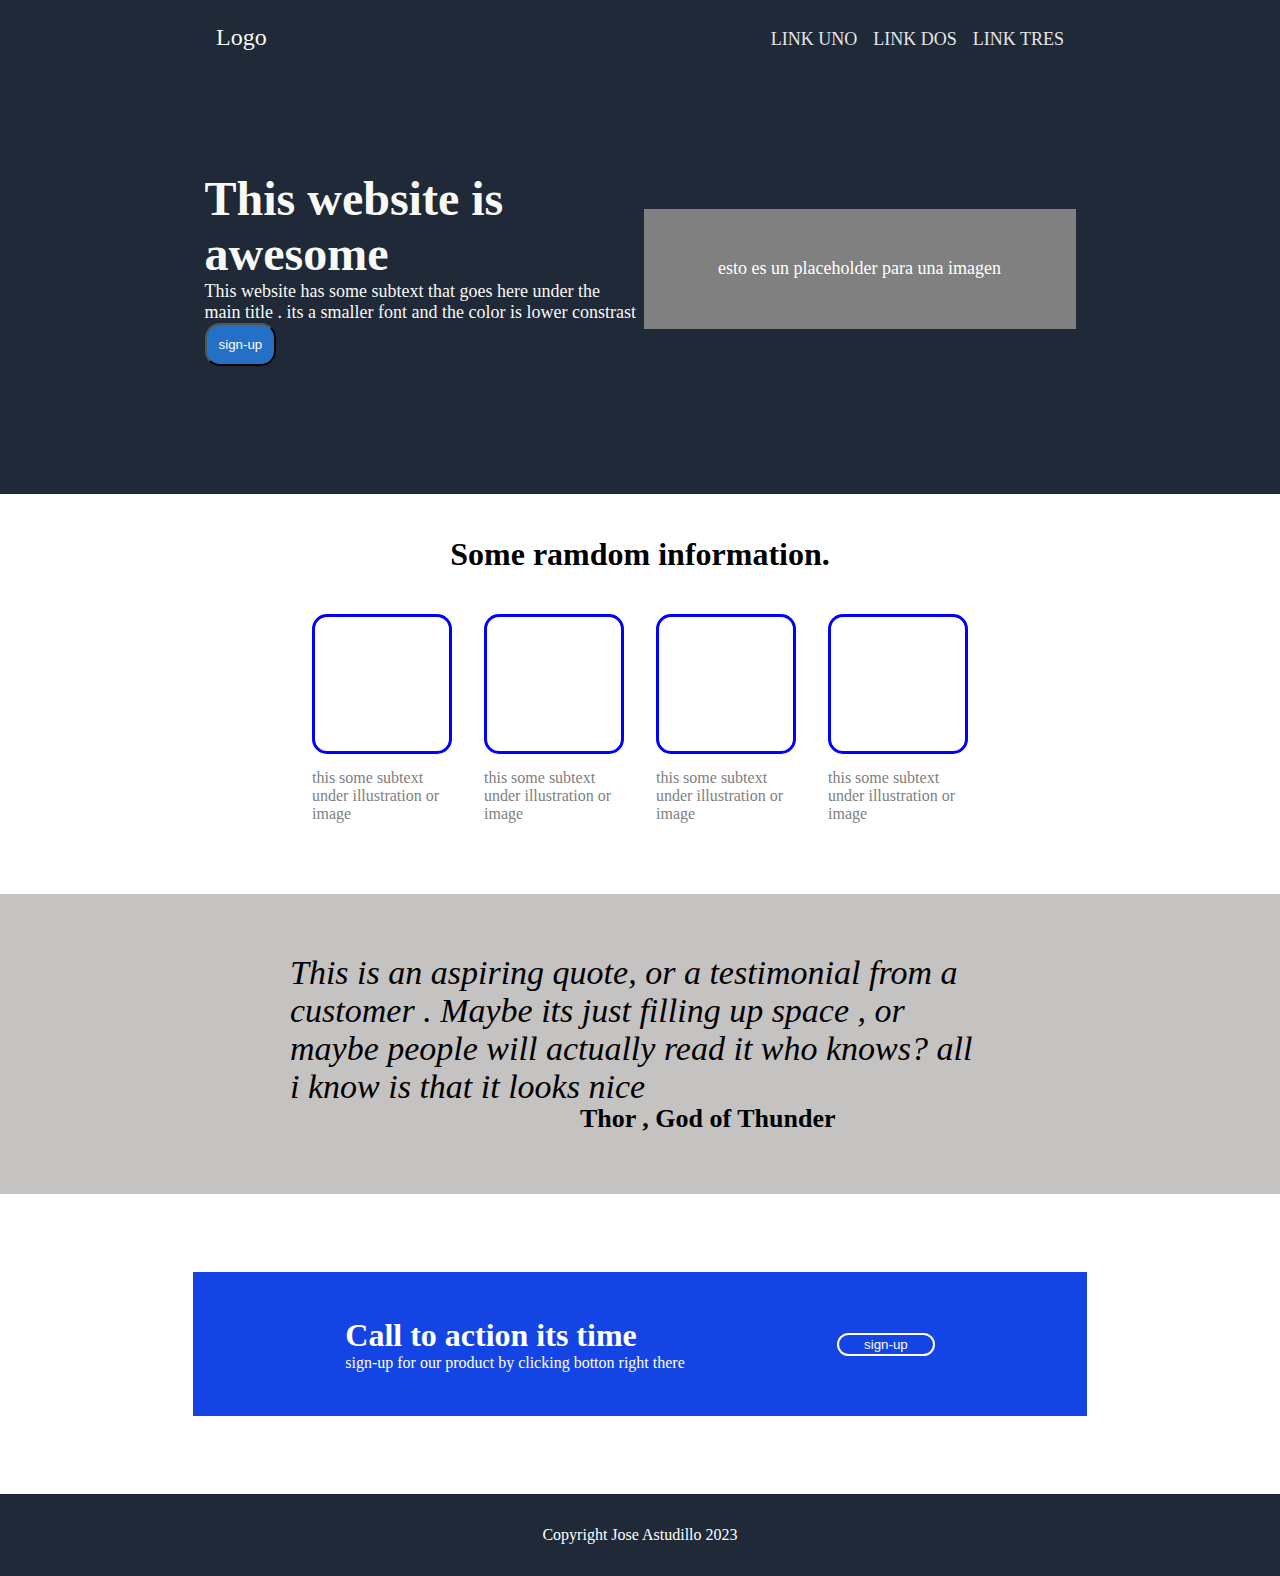
<file: index.html>
<!DOCTYPE html>
<html lang="en">
<head>
    <meta charset="UTF-8">
    <meta http-equiv="X-UA-Compatible" content="IE=edge">
    <meta name="viewport" content="width=device-width, initial-scale=1.0">
    <link rel="stylesheet" href="style.css">
    <title>Document</title>
</head>
<body>
    <div class="container">
        <header>
            <div class="nav">
                <div class="left">
                    <p class="logo">Logo</p>
                </div>
                <div class="right">
                    <ul class="link">
                        <li>LINK UNO</li>
                        <li>LINK DOS</li>
                        <li>LINK TRES</li>
                    </ul>
                </div>
            </div>
            <div class="hero-main">
                <div class="left">
                    <h1 class="welcome">This website is awesome</h1>
                    <p class="parrafo">This website has some subtext that goes here under the main title . 
                        its a smaller font and the color is lower constrast
                    </p>
                    <button class="sign-up"> sign-up</button>
                </div>
                <div class="right">
                    <div class="imagen">
                        <div class="texto">esto es un placeholder para una imagen</div>
                    </div>
                </div>
            </div>
        </header>
        <div class = "medio">
            <div class="titulo">
                <h1> Some ramdom information.</h1>
            </div>
            <div class="fotos">
                <div class="container">
                    <div class="card"></div>
                    <p class="text">this some subtext under illustration or image</p>
                </div>
                <div class="container">
                    <div class="card"></div>
                    <p class="text">this some subtext under illustration or image</p>
                </div>
                <div class="container">
                    <div class="card"></div>
                    <p class="text">this some subtext under illustration or image</p>
                </div>
                <div class="container">
                    <div class="card"></div>
                    <p class="text">this some subtext under illustration or image</p>
                </div>
            </div>
        </div>
        <div class="cita">
            <div class="texto">
                This is an aspiring quote, or a testimonial from a customer . Maybe its just filling up space , or maybe people will actually read it who knows? all i know is that it looks nice
            </div>
            <div class="quota">
                Thor , God of Thunder
            </div>
        </div>
        <div class="inscribete">
            <div class="cuadro ">
                <div class="texto-izq">
                    <h1> Call to action its time</h1>
                    <p>sign-up for our product by clicking botton right there</p>
                </div>
                <div class="button-der">
                    <button class="sign-up2">sign-up</button>
                </div>
            </div>
        </div>
        <div class="footer">
            Copyright Jose Astudillo 2023
        </div>
    </div>
</body>
</html>
</file>
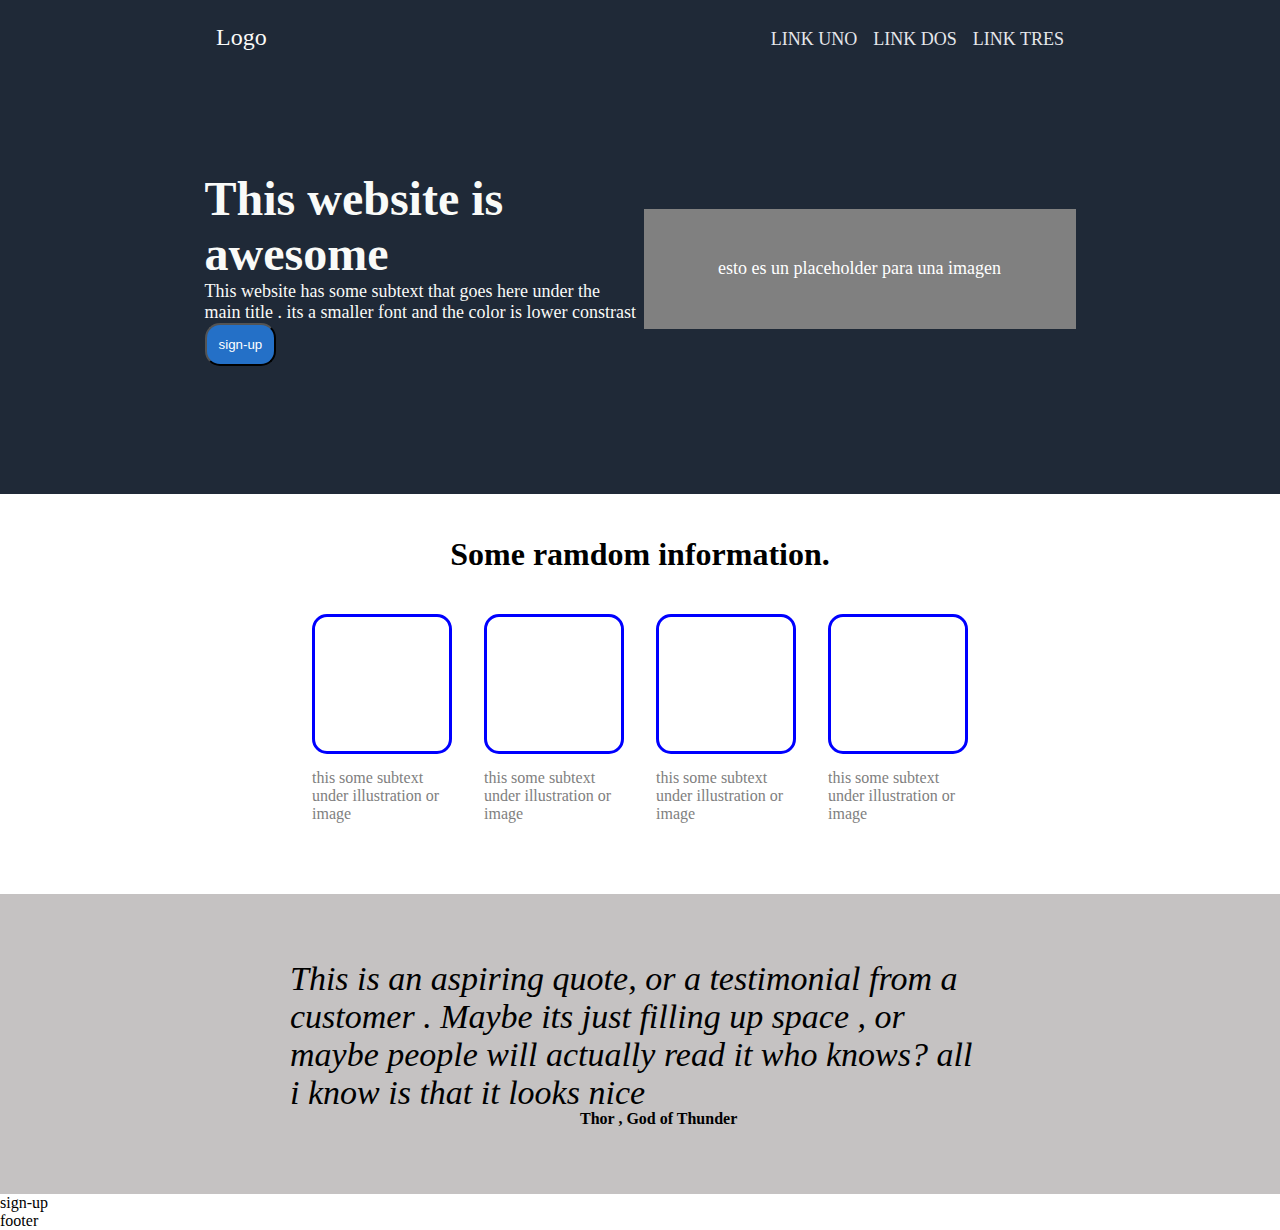
<file: Document.html>
<!DOCTYPE html>
<!-- saved from url=(0048)file:///home/odinstudent/landing-page/index.html -->
<html lang="en"><head><meta http-equiv="Content-Type" content="text/html; charset=UTF-8">
    
    <meta http-equiv="X-UA-Compatible" content="IE=edge">
    <meta name="viewport" content="width=device-width, initial-scale=1.0">
    <link rel="stylesheet" href="./Document_files/style.css">
    <title>Document</title>
</head>
<body>
    <div class="container">
        <header>
            <div class="nav">
                <div class="left">
                    <p class="logo">Logo</p>
                </div>
                <div class="right">
                    <ul class="link">
                        <li>LINK UNO</li>
                        <li>LINK DOS</li>
                        <li>LINK TRES</li>
                    </ul>
                </div>
            </div>
            <div class="hero-main">
                <div class="left">
                    <h1 class="welcome">This website is awesome</h1>
                    <p class="parrafo">This website has some subtext that goes here under the main title . 
                        its a smaller font and the color is lower constrast
                    </p>
                    <button class="sign-up"> sign-up</button>
                </div>
                <div class="right">
                    <div class="imagen">
                        <div class="texto">esto es un placeholder para una imagen</div>
                    </div>
                </div>
            </div>
        </header>
        <div class="medio">
            <div class="titulo">
                <h1> Some ramdom information.</h1>
            </div>
            <div class="fotos">
                <div class="container">
                    <div class="card"></div>
                    <p class="text">this some subtext under illustration or image</p>
                </div>
                <div class="container">
                    <div class="card"></div>
                    <p class="text">this some subtext under illustration or image</p>
                </div>
                <div class="container">
                    <div class="card"></div>
                    <p class="text">this some subtext under illustration or image</p>
                </div>
                <div class="container">
                    <div class="card"></div>
                    <p class="text">this some subtext under illustration or image</p>
                </div>
            </div>
        </div>
        <div class="cita">
            <div class="texto">
                This is an aspiring quote, or a testimonial from a customer . Maybe its just filling up space , or maybe people will actually read it who knows? all i know is that it looks nice
            </div>
            <div class="quota">
                Thor , God of Thunder
            </div>
        </div>
        <div class="inscribete">
            sign-up
        </div>
        <div class="footer">
            footer
        </div>
    </div>

</body></html>
</file>
<file: style.css>
*{
    margin: 0;
    padding: 0;
    box-sizing: border-box;
}

header{
    background-color: #1f2937;
    color: white;
    padding:1em 13em;
}
/* NAVBAR  */

.nav{
    display: flex;
    justify-content: space-between;
    padding: 8px;
    align-items: baseline;
}
.left{
    font-size: 24px;
    color: #F9FAF8 ;
}
.right .link {
    display: flex;
    flex-direction: row;
    font-size: 18px;
    color: #e6e7eb;
}
ul{
    list-style: none;
    gap: 16px   ;
}
/* Hero-main  */
.hero-main{
    padding: 7em 0;
    display: flex;
    justify-content: center;
    align-items: center;
    gap: 7px    ;
}
.hero-main .left{
    flex: 0 0 50%;
}

.left .welcome{
    font-size: 48px;
    font-weight: bold;
    color: #F9FAF8;
    
    
}
.left .parrafo{
    font-size: 18px;
    color: #F9FAF8;
}
.hero-main .right{
    flex: 0 0 50%;
}
.left .sign-up{
    background-color: rgb(36, 112, 199);
    color: white;
    padding: 12px;
    border-radius: 15px;
}
.right .imagen{
    background-color: gray;
    display: flex;
    height: 120px;
    align-items: center;
    justify-content: center;
}
.right .texto{
    font-size: 18px;
}
/* Texto medio  */
.medio{
    display: flex;
    flex-direction: column;
}
.medio .titulo{
    display: flex;
    height: 120px;
    align-items: center;
    justify-content: center;
}
.fotos{
    display: flex;
    justify-content: center;
    gap: 2rem;
}

.container .card{
    height: 140px;
    width: 140px;
    border-style: solid;
    border-color: blue;
    border-radius: 15px;
    
}

.container .text{
    height: 140px;
    width: 140px;
    color: gray;
    padding-top: 15px;
}
/* Cita del texto */
.cita{
    height: 300px;
    background-color:rgb(197, 194, 194);
    display: flex;
    flex-direction: column;
    justify-content: center;
    align-items: center;
}
.cita .texto{
    height: 150px;
    width: 700px;
    
    
    font-size: 34px;
    font-style: italic;
    
    
}
.cita .quota {
    align-self: flex-end;
    width: 700px;
    font-weight: bold;
    font-size: 26px;
}
/* inscribirse */
.inscribete{
    height: 300px;
    display: flex;
    flex-direction: column;
    justify-content: center;
    align-items: center;
}
.inscribete .cuadro{
    height: 150px;
    width: 900px;
    border-style: solid;
    background-color: rgb(20, 69, 228);
    display: flex;
    justify-content: space-evenly;
    align-items: center;
    color: white;
}
.button-der .sign-up2 {
    padding: 2px 25px;
    color: white;
    background-color: rgb(20, 69, 228);
    border-style: solid;
    border-color: white;
    border-radius: 24px;

}
/* footer */
.footer{
    display: flex;
    background-color: #1f2937;
    color: white;
    align-items: center;
    justify-content: center;
    padding: 2rem ;
}
</file>
<file: Document_files/style.css>
*{
    margin: 0;
    padding: 0;
    box-sizing: border-box;
}

header{
    background-color: #1f2937;
    color: white;
    padding:1em 13em;
}
/* NAVBAR  */

.nav{
    display: flex;
    justify-content: space-between;
    padding: 8px;
    align-items: baseline;
}
.left{
    font-size: 24px;
    color: #F9FAF8 ;
}
.right .link {
    display: flex;
    flex-direction: row;
    font-size: 18px;
    color: #e6e7eb;
}
ul{
    list-style: none;
    gap: 16px   ;
}
/* Hero-main  */
.hero-main{
    padding: 7em 0;
    display: flex;
    justify-content: center;
    align-items: center;
    gap: 7px    ;
}
.hero-main .left{
    flex: 0 0 50%;
}

.left .welcome{
    font-size: 48px;
    font-weight: bold;
    color: #F9FAF8;
    
    
}
.left .parrafo{
    font-size: 18px;
    color: #F9FAF8;
}
.hero-main .right{
    flex: 0 0 50%;
}
.left .sign-up{
    background-color: rgb(36, 112, 199);
    color: white;
    padding: 12px;
    border-radius: 15px;
}
.right .imagen{
    background-color: gray;
    display: flex;
    height: 120px;
    align-items: center;
    justify-content: center;
}
.right .texto{
    font-size: 18px;
}
/* Texto medio  */
.medio{
    display: flex;
    flex-direction: column;
}
.medio .titulo{
    display: flex;
    height: 120px;
    align-items: center;
    justify-content: center;
}
.fotos{
    display: flex;
    justify-content: center;
    gap: 2rem;
}

.container .card{
    height: 140px;
    width: 140px;
    border-style: solid;
    border-color: blue;
    border-radius: 15px;
    
}

.container .text{
    height: 140px;
    width: 140px;
    color: gray;
    padding-top: 15px;
}
/* Cita del texto */
.cita{
    height: 300px;
    background-color:rgb(197, 194, 194);
    display: flex;
    flex-direction: column;
    justify-content: center;
    align-items: center;
}
.cita .texto{
    height: 150px;
    width: 700px;
    
    
    font-size: 34px;
    font-style: italic;
    
    
}
.cita .quota {
    align-self: flex-end;
    width: 700px;
    font-weight: bold;
}
</file>
